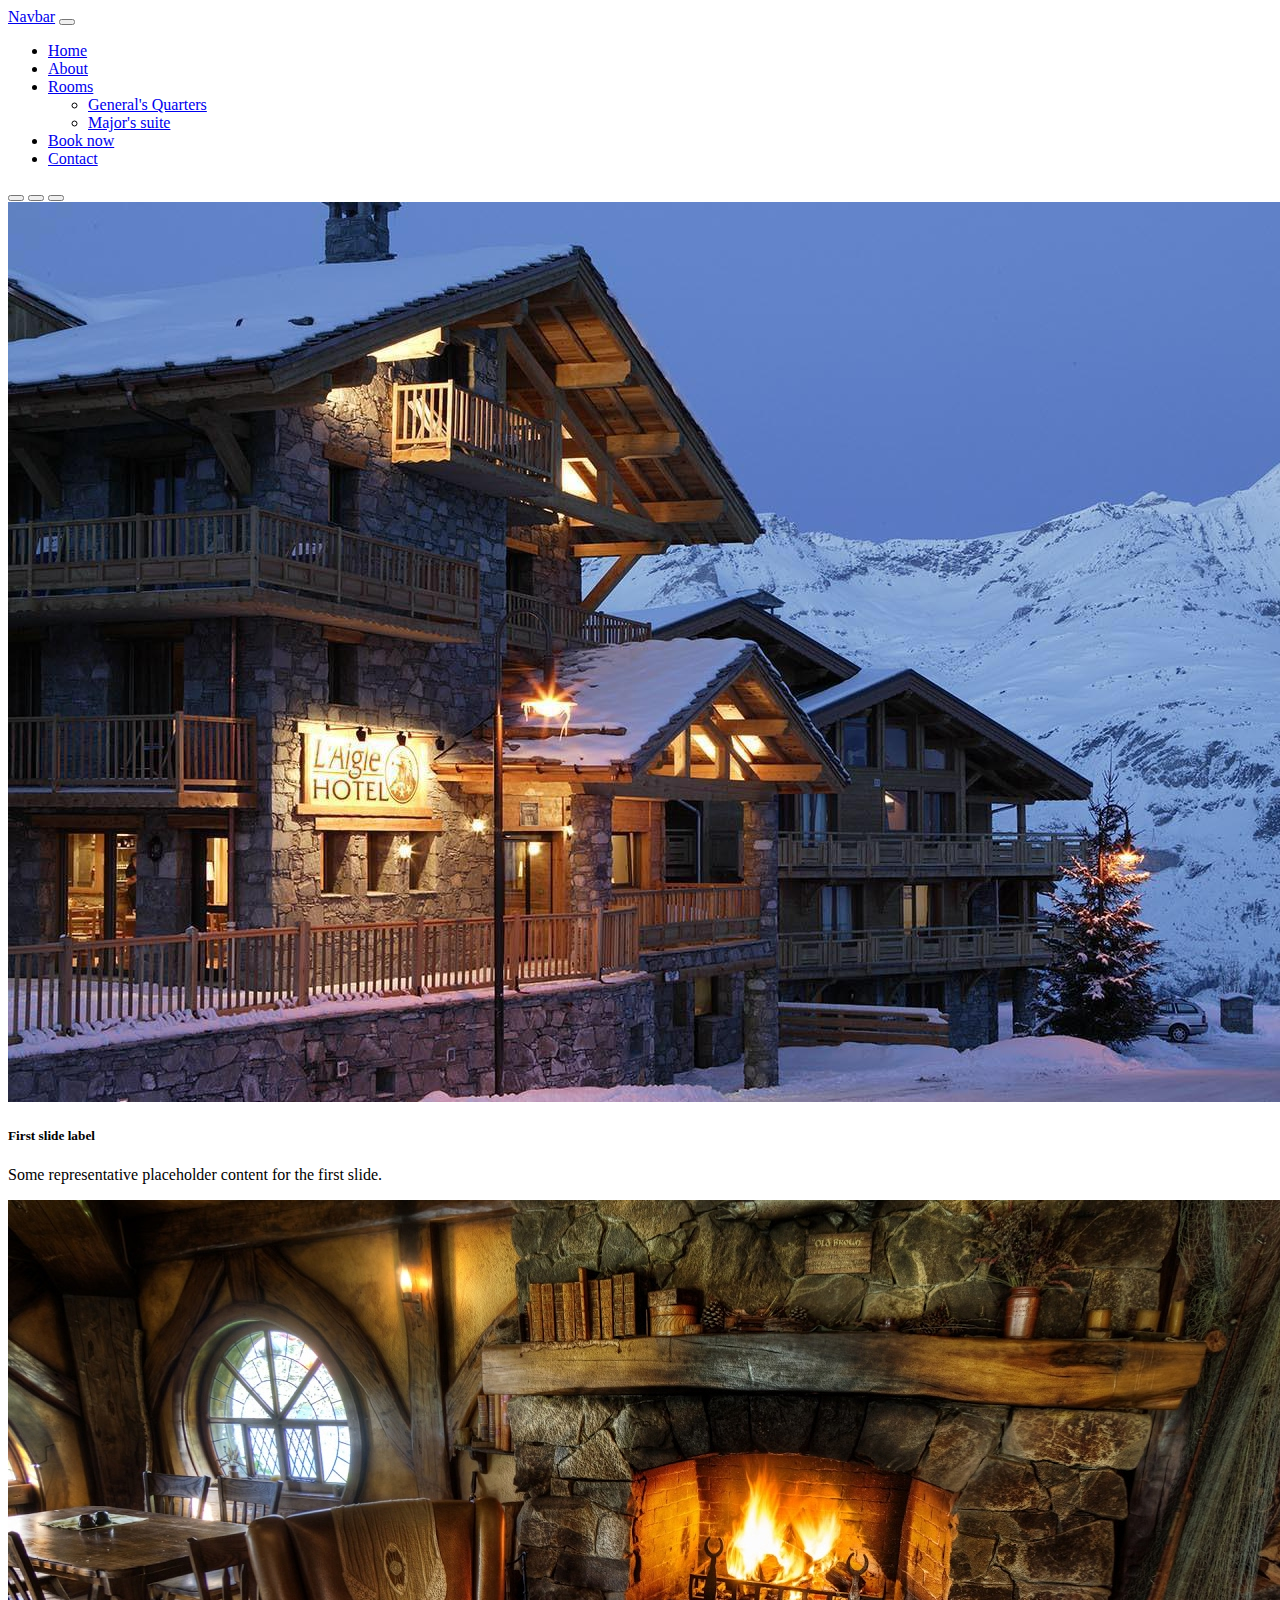
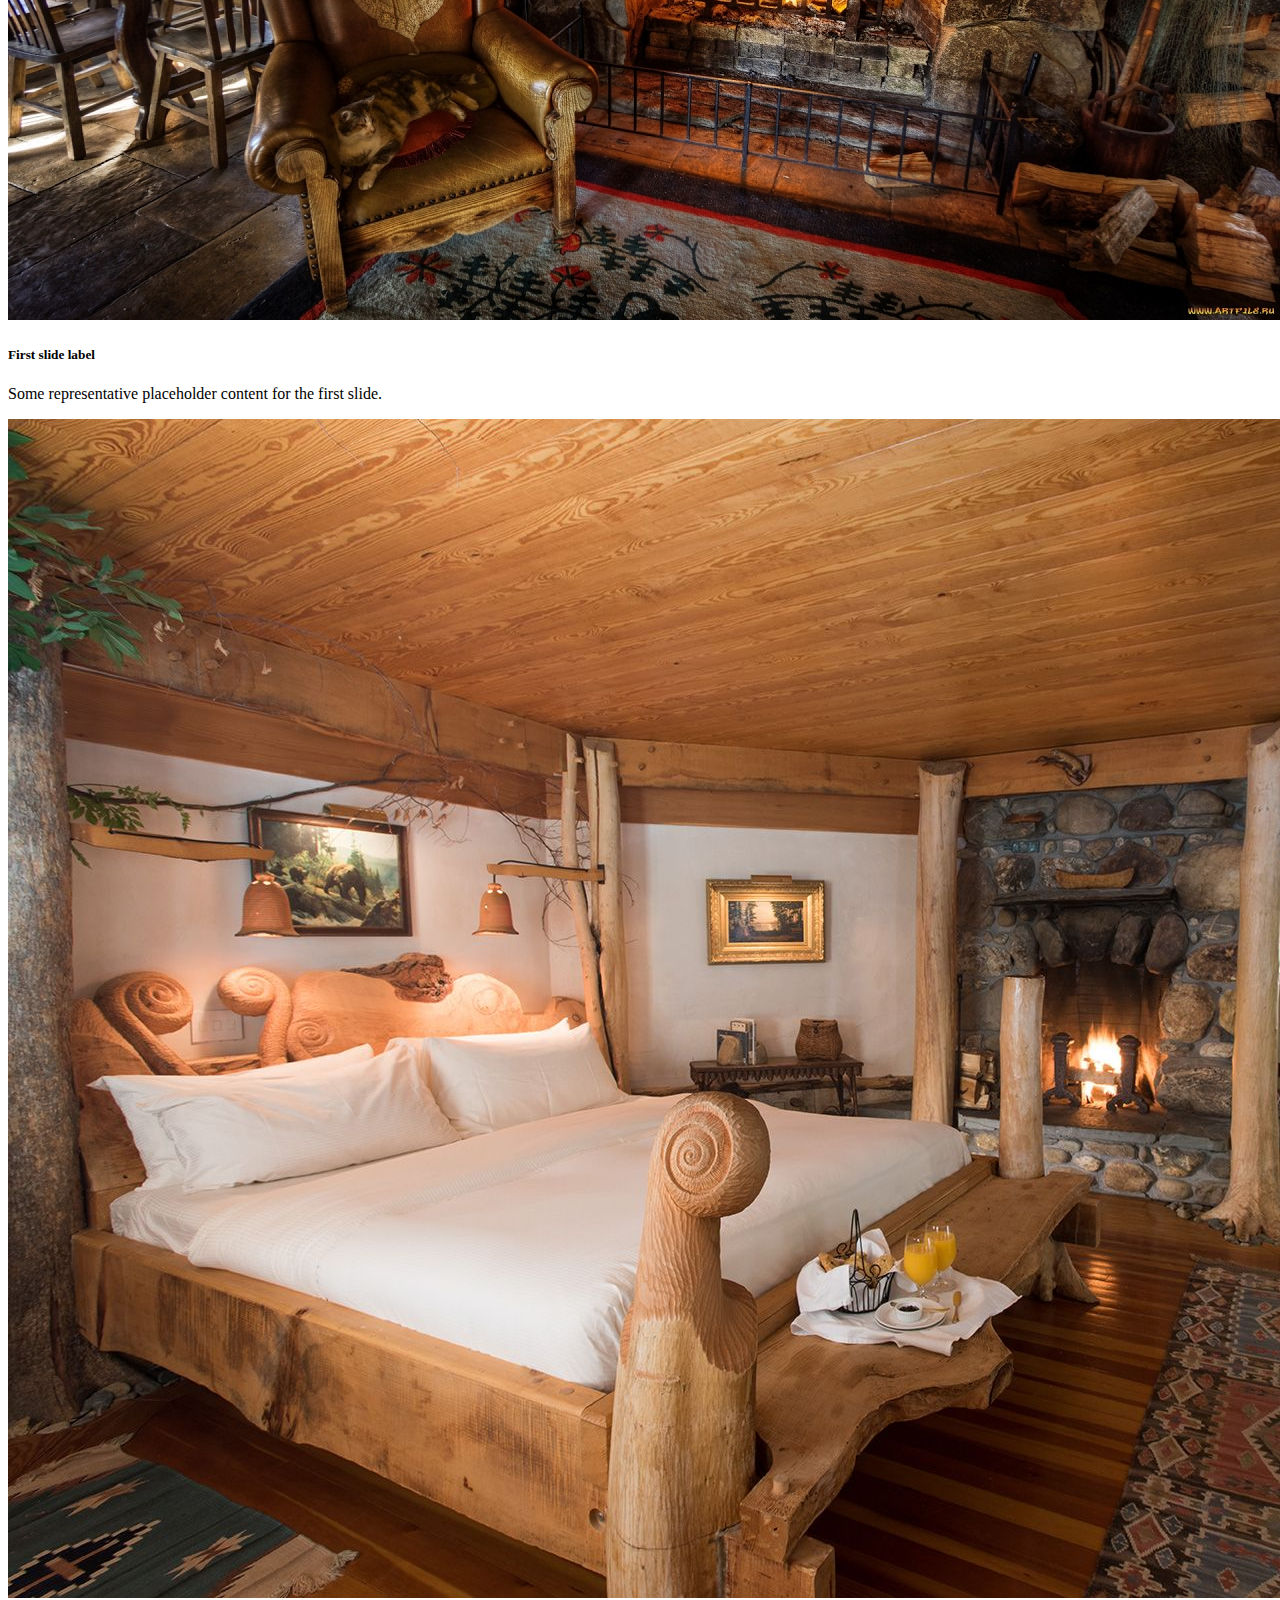
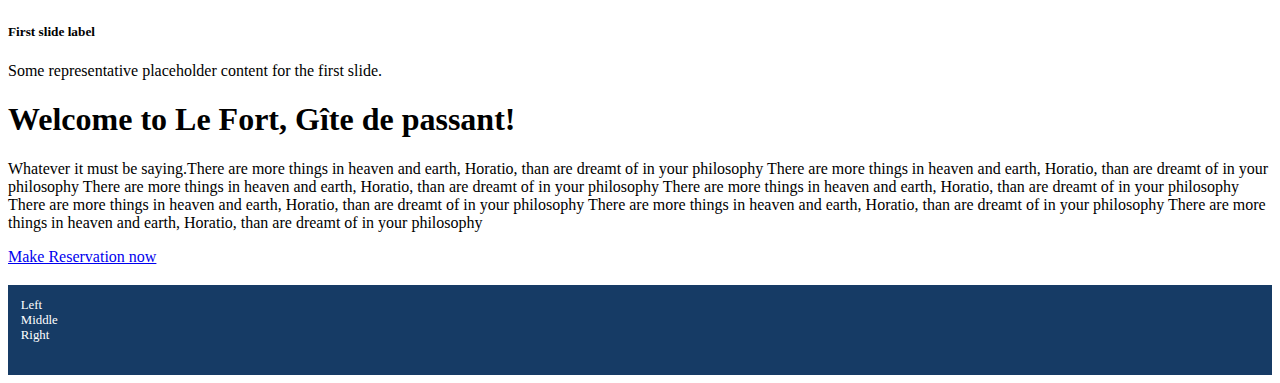
<file: static/index.html>
<!DOCTYPE html>
<html lang="en">
  <head>
      <meta charset="UTF-8">
      <meta name="viewport" content="width=device-width, initial-scale=1, shrink-to-fit=no">

      <title>Mmy nice page</title>
      <link href="https://cdn.jsdelivr.net/npm/bootstrap@5.0.1/dist/css/bootstrap.min.css" rel="stylesheet"
            integrity="sha384-+0n0xVW2eSR5OomGNYDnhzAbDsOXxcvSN1TPprVMTNDbiYZCxYbOOl7+AMvyTG2x" crossorigin="anonymous">
      <style>
        .my-footer {
          height: 5em;
          background-color: #163b65;
          margin-top: 1.5em;
          padding: 1em;
          color: white;
          font-size: 80%;
        }

        p {

        }
      </style>

  </head>
  <body>
    <nav class="navbar navbar-expand-lg navbar navbar-dark bg-dark">
      <div class="container-fluid">
        <a class="navbar-brand" href="#">Navbar</a>
        <button class="navbar-toggler" type="button" data-bs-toggle="collapse" data-bs-target="#navbarSupportedContent" aria-controls="navbarSupportedContent" aria-expanded="false" aria-label="Toggle navigation">
          <span class="navbar-toggler-icon"></span>
        </button>
        <div class="collapse navbar-collapse" id="navbarSupportedContent">
          <ul class="navbar-nav me-auto mb-2 mb-lg-0">
            <li class="nav-item">
              <a class="nav-link active" aria-current="page" href="index.html">Home</a>
            </li>
            <li class="nav-item">
              <a class="nav-link" href="about.html">About</a>
            </li>
            <li class="nav-item dropdown">
              <a class="nav-link dropdown-toggle" href="#" id="navbarDropdown" role="button" data-bs-toggle="dropdown" aria-expanded="false">
                Rooms
              </a>
              <ul class="dropdown-menu" aria-labelledby="navbarDropdown">
                <li><a class="dropdown-item" href="generals.html">General's Quarters</a></li>
                <li><a class="dropdown-item" href="majors.html">Major's suite</a></li>
              </ul>
            </li>
            <li class="nav-item">
              <a class="nav-link" href="reservation.html" tabindex="-1" aria-disabled="true">Book now</a>
            </li>
            <li class="nav-item">
              <a class="nav-link" href="contact.html" tabindex="-1" aria-disabled="true">Contact</a>
            </li>
          </ul>
        </div>
      </div>
    </nav>

    <div id="main-carousel" class="carousel slide carousel-fade" data-bs-ride="carousel">

      <div class="carousel-indicators">
        <button type="button" data-bs-target="#main-carousel" data-bs-slide-to="0" class="active" aria-current="true" aria-label="Slide 1"></button>
        <button type="button" data-bs-target="#main-carousel" data-bs-slide-to="1" aria-label="Slide 2"></button>
        <button type="button" data-bs-target="#main-carousel" data-bs-slide-to="2" aria-label="Slide 3"></button>
      </div>

      <div class="carousel-inner">
        <div class="carousel-item active">
          <img src="./images/house.jpg" class="d-block w-100" alt="Main view"">
          <div class="carousel-caption d-none d-md-block">
            <h5>First slide label</h5>
            <p>Some representative placeholder content for the first slide.</p>
          </div>
        </div>
        <div class="carousel-item">
          <img src="./images/fireplace.jpg" class="d-block w-100" alt="fireplace">
          <div class="carousel-caption d-none d-md-block">
            <h5>First slide label</h5>
            <p>Some representative placeholder content for the first slide.</p>
          </div>
        </div>
        <div class="carousel-item">
          <img src="./images/bedrrom.jpg" class="d-block w-100" alt="bedroom">
          <div class="carousel-caption d-none d-md-block">
            <h5>First slide label</h5>
            <p>Some representative placeholder content for the first slide.</p>
          </div>
        </div>
      </div>
    </div>

      <div class="container">


        <div class="row">
          <div class="col">
            <h1 class="text-center mt-4">Welcome to Le Fort, Gîte de passant!</h1>
            <p>
              Whatever it must be saying.There are more things in heaven and earth, Horatio, than are dreamt of in your philosophy
              There are more things in heaven and earth, Horatio, than are dreamt of in your philosophy
              There are more things in heaven and earth, Horatio, than are dreamt of in your philosophy
              There are more things in heaven and earth, Horatio, than are dreamt of in your philosophy
              There are more things in heaven and earth, Horatio, than are dreamt of in your philosophy
              There are more things in heaven and earth, Horatio, than are dreamt of in your philosophy
              There are more things in heaven and earth, Horatio, than are dreamt of in your philosophy
            </p>
          </div>
        </div>

        <div class="row"d>
          <div class="col text-center">

            <a href="/make-reservation" class="btn btn-success">Make Reservation now</a>

          </div>
        </div>  

      </div>
      <div class="row my-footer">
        <div class="col">
          Left
        </div>

        <div class="col">
          Middle
        </div>

        <div class="col">
          Right
        </div>
      </div>

  <script src="https://cdn.jsdelivr.net/npm/@popperjs/core@2.9.2/dist/umd/popper.min.js" integrity="sha384-IQsoLXl5PILFhosVNubq5LC7Qb9DXgDA9i+tQ8Zj3iwWAwPtgFTxbJ8NT4GN1R8p" crossorigin="anonymous"></script>
  <script src="https://cdn.jsdelivr.net/npm/bootstrap@5.0.1/dist/js/bootstrap.min.js" integrity="sha384-Atwg2Pkwv9vp0ygtn1JAojH0nYbwNJLPhwyoVbhoPwBhjQPR5VtM2+xf0Uwh9KtT" crossorigin="anonymous"></script>
  </body>

</html>
</file>
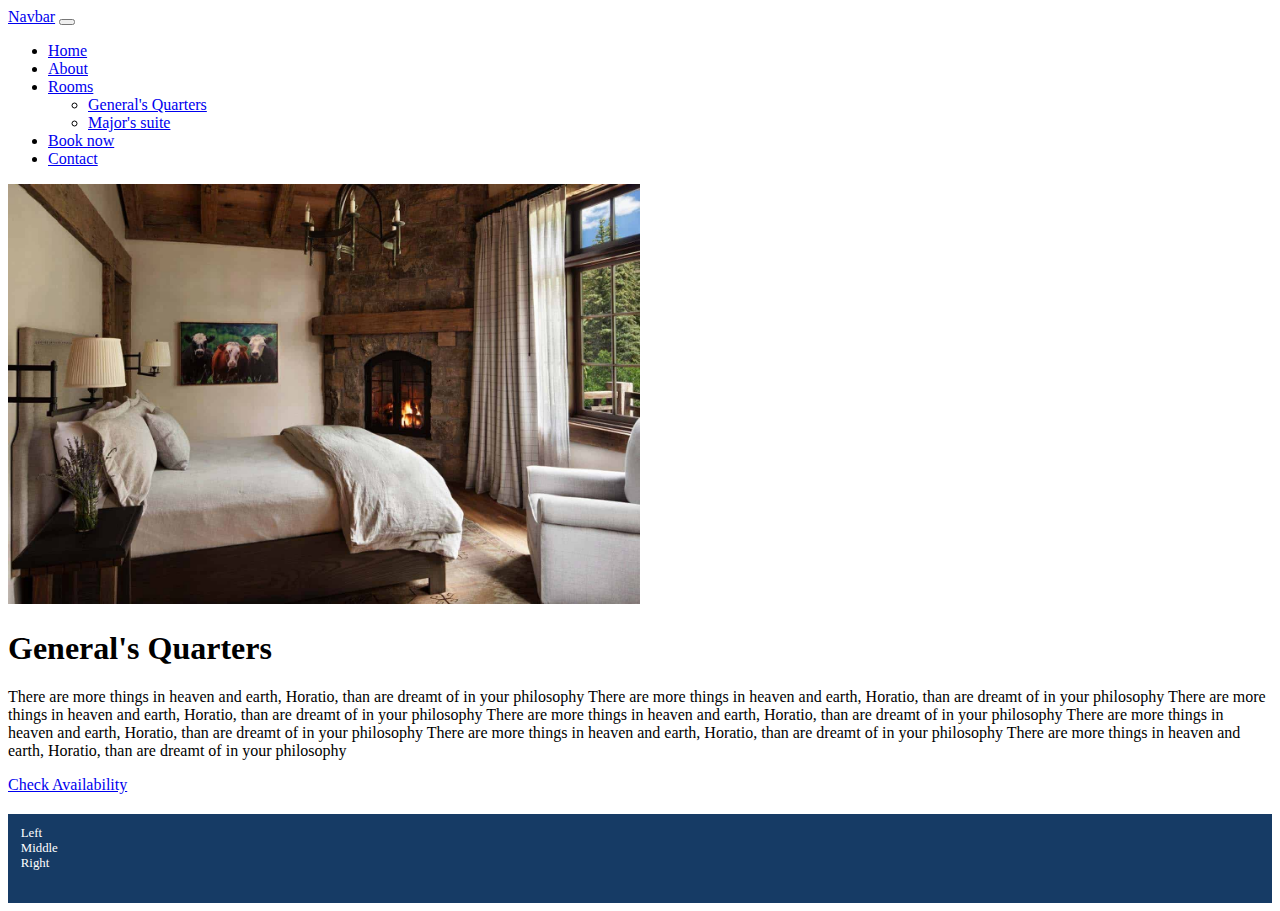
<file: static/generals.html>
<!DOCTYPE html>
<html lang="en">
  <head>
      <meta charset="UTF-8">
      <meta name="viewport" content="width=device-width, initial-scale=1, shrink-to-fit=no">

      <title>Mmy nice page</title>
      <link href="https://cdn.jsdelivr.net/npm/bootstrap@5.0.1/dist/css/bootstrap.min.css" rel="stylesheet"
            integrity="sha384-+0n0xVW2eSR5OomGNYDnhzAbDsOXxcvSN1TPprVMTNDbiYZCxYbOOl7+AMvyTG2x" crossorigin="anonymous">
      <style>
        .my-footer {
          height: 5em;
          background-color: #163b65;
          margin-top: 1.5em;
          padding: 1em;
          color: white;
          font-size: 80%;
        }

        .room-image{
            max-width: 50%;
        }
    
        p {

        }
      </style>

  </head>
  <body>
    <nav class="navbar navbar-expand-lg navbar navbar-dark bg-dark">
      <div class="container-fluid">
        <a class="navbar-brand" href="#">Navbar</a>
        <button class="navbar-toggler" type="button" data-bs-toggle="collapse" data-bs-target="#navbarSupportedContent" aria-controls="navbarSupportedContent" aria-expanded="false" aria-label="Toggle navigation">
          <span class="navbar-toggler-icon"></span>
        </button>
        <div class="collapse navbar-collapse" id="navbarSupportedContent">
          <ul class="navbar-nav me-auto mb-2 mb-lg-0">
            <li class="nav-item">
              <a class="nav-link active" aria-current="page" href="index.html">Home</a>
            </li>
            <li class="nav-item">
              <a class="nav-link" href="about.html">About</a>
            </li>
            <li class="nav-item dropdown">
              <a class="nav-link dropdown-toggle" href="#" id="navbarDropdown" role="button" data-bs-toggle="dropdown" aria-expanded="false">
                Rooms
              </a>
              <ul class="dropdown-menu" aria-labelledby="navbarDropdown">
                <li><a class="dropdown-item" href="generals.html">General's Quarters</a></li>
                <li><a class="dropdown-item" href="majors.html">Major's suite</a></li>
              </ul>
            </li>
            <li class="nav-item">
              <a class="nav-link" href="reservation.html" tabindex="-1" aria-disabled="true">Book now</a>
            </li>
            <li class="nav-item">
              <a class="nav-link" href="contact.html" tabindex="-1" aria-disabled="true">Contact</a>
            </li>
          </ul>
        </div>
      </div>
    </nav>


      <div class="container">
          <div class="row">
              <div class="col-lg-12 col-md-12 col-sm-12 col-xs-12"> 
                <img src="images/generals-quarters.jpg" class="img-fluid img-thumbnail mx-auto d-block room-image" alt="room image">
              </div>
          </div>


        <div class="row">
          <div class="col">
            <h1 class="text-center mt-4">General's Quarters</h1>
            <p>
              There are more things in heaven and earth, Horatio, than are dreamt of in your philosophy
              There are more things in heaven and earth, Horatio, than are dreamt of in your philosophy
              There are more things in heaven and earth, Horatio, than are dreamt of in your philosophy
              There are more things in heaven and earth, Horatio, than are dreamt of in your philosophy
              There are more things in heaven and earth, Horatio, than are dreamt of in your philosophy
              There are more things in heaven and earth, Horatio, than are dreamt of in your philosophy
              There are more things in heaven and earth, Horatio, than are dreamt of in your philosophy
            </p>
          </div>
        </div>

        <div class="row"d>
          <div class="col text-center">

            <a href="/make-reservation-gq" class="btn btn-success">Check Availability</a>

          </div>
        </div>  

      </div>
      <div class="row my-footer">
        <div class="col">
          Left
        </div>

        <div class="col">
          Middle
        </div>

        <div class="col">
          Right
        </div>
      </div>

  <script src="https://cdn.jsdelivr.net/npm/@popperjs/core@2.9.2/dist/umd/popper.min.js" integrity="sha384-IQsoLXl5PILFhosVNubq5LC7Qb9DXgDA9i+tQ8Zj3iwWAwPtgFTxbJ8NT4GN1R8p" crossorigin="anonymous"></script>
  <script src="https://cdn.jsdelivr.net/npm/bootstrap@5.0.1/dist/js/bootstrap.min.js" integrity="sha384-Atwg2Pkwv9vp0ygtn1JAojH0nYbwNJLPhwyoVbhoPwBhjQPR5VtM2+xf0Uwh9KtT" crossorigin="anonymous"></script>
  </body>

</html>
</file>
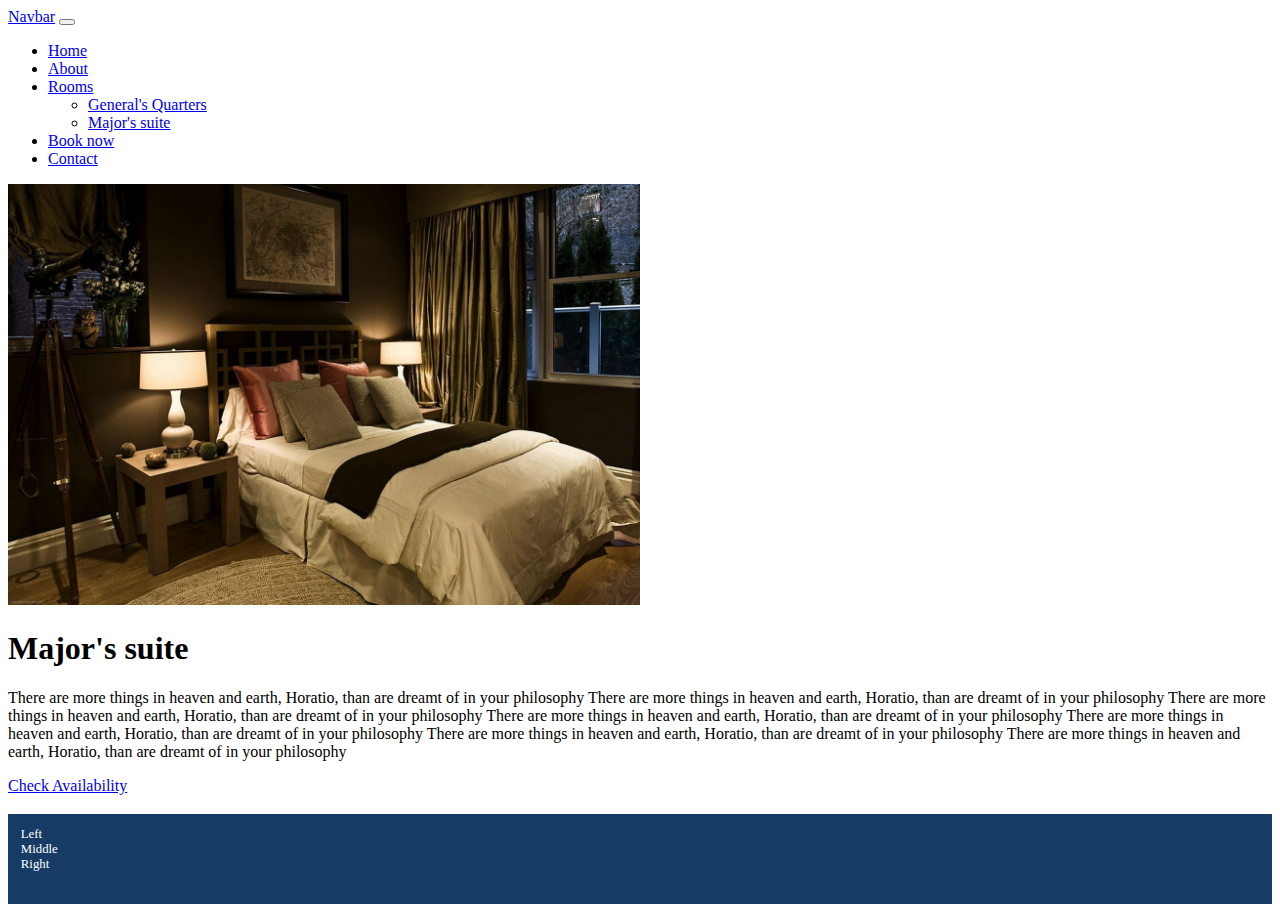
<file: static/majors.html>
<!DOCTYPE html>
<html lang="en">
  <head>
      <meta charset="UTF-8">
      <meta name="viewport" content="width=device-width, initial-scale=1, shrink-to-fit=no">

      <title>Mmy nice page</title>
      <link href="https://cdn.jsdelivr.net/npm/bootstrap@5.0.1/dist/css/bootstrap.min.css" rel="stylesheet"
            integrity="sha384-+0n0xVW2eSR5OomGNYDnhzAbDsOXxcvSN1TPprVMTNDbiYZCxYbOOl7+AMvyTG2x" crossorigin="anonymous">
      <style>
        .my-footer {
          height: 5em;
          background-color: #163b65;
          margin-top: 1.5em;
          padding: 1em;
          color: white;
          font-size: 80%;
        }

        .room-image{
            max-width: 50%;
        }
    
        p {

        }
      </style>

  </head>
  <body>
    <nav class="navbar navbar-expand-lg navbar navbar-dark bg-dark">
      <div class="container-fluid">
        <a class="navbar-brand" href="#">Navbar</a>
        <button class="navbar-toggler" type="button" data-bs-toggle="collapse" data-bs-target="#navbarSupportedContent" aria-controls="navbarSupportedContent" aria-expanded="false" aria-label="Toggle navigation">
          <span class="navbar-toggler-icon"></span>
        </button>
        <div class="collapse navbar-collapse" id="navbarSupportedContent">
          <ul class="navbar-nav me-auto mb-2 mb-lg-0">
            <li class="nav-item">
              <a class="nav-link active" aria-current="page" href="index.html">Home</a>
            </li>
            <li class="nav-item">
              <a class="nav-link" href="about.html">About</a>
            </li>
            <li class="nav-item dropdown">
              <a class="nav-link dropdown-toggle" href="#" id="navbarDropdown" role="button" data-bs-toggle="dropdown" aria-expanded="false">
                Rooms
              </a>
              <ul class="dropdown-menu" aria-labelledby="navbarDropdown">
                <li><a class="dropdown-item" href="generals.html">General's Quarters</a></li>
                <li><a class="dropdown-item" href="majors.html">Major's suite</a></li>
              </ul>
            </li>
            <li class="nav-item">
              <a class="nav-link" href="reservation.html" tabindex="-1" aria-disabled="true">Book now</a>
            </li>
            <li class="nav-item">
              <a class="nav-link" href="contact.html" tabindex="-1" aria-disabled="true">Contact</a>
            </li>
          </ul>
        </div>
      </div>
    </nav>


      <div class="container">
          <div class="row">
              <div class="col-lg-12 col-md-12 col-sm-12 col-xs-12"> 
                <img src="images/majors-suite.jpg" class="img-fluid img-thumbnail mx-auto d-block room-image" alt="room image">
              </div>
          </div>


        <div class="row">
          <div class="col">
            <h1 class="text-center mt-4">Major's suite</h1>
            <p>
              There are more things in heaven and earth, Horatio, than are dreamt of in your philosophy
              There are more things in heaven and earth, Horatio, than are dreamt of in your philosophy
              There are more things in heaven and earth, Horatio, than are dreamt of in your philosophy
              There are more things in heaven and earth, Horatio, than are dreamt of in your philosophy
              There are more things in heaven and earth, Horatio, than are dreamt of in your philosophy
              There are more things in heaven and earth, Horatio, than are dreamt of in your philosophy
              There are more things in heaven and earth, Horatio, than are dreamt of in your philosophy
            </p>
          </div>
        </div>

        <div class="row"d>
          <div class="col text-center">

            <a href="/make-reservation-ms" class="btn btn-success">Check Availability</a>

          </div>
        </div>  

      </div>
      <div class="row my-footer">
        <div class="col">
          Left
        </div>

        <div class="col">
          Middle
        </div>

        <div class="col">
          Right
        </div>
      </div>

  <script src="https://cdn.jsdelivr.net/npm/@popperjs/core@2.9.2/dist/umd/popper.min.js" integrity="sha384-IQsoLXl5PILFhosVNubq5LC7Qb9DXgDA9i+tQ8Zj3iwWAwPtgFTxbJ8NT4GN1R8p" crossorigin="anonymous"></script>
  <script src="https://cdn.jsdelivr.net/npm/bootstrap@5.0.1/dist/js/bootstrap.min.js" integrity="sha384-Atwg2Pkwv9vp0ygtn1JAojH0nYbwNJLPhwyoVbhoPwBhjQPR5VtM2+xf0Uwh9KtT" crossorigin="anonymous"></script>
  </body>

</html>
</file>
